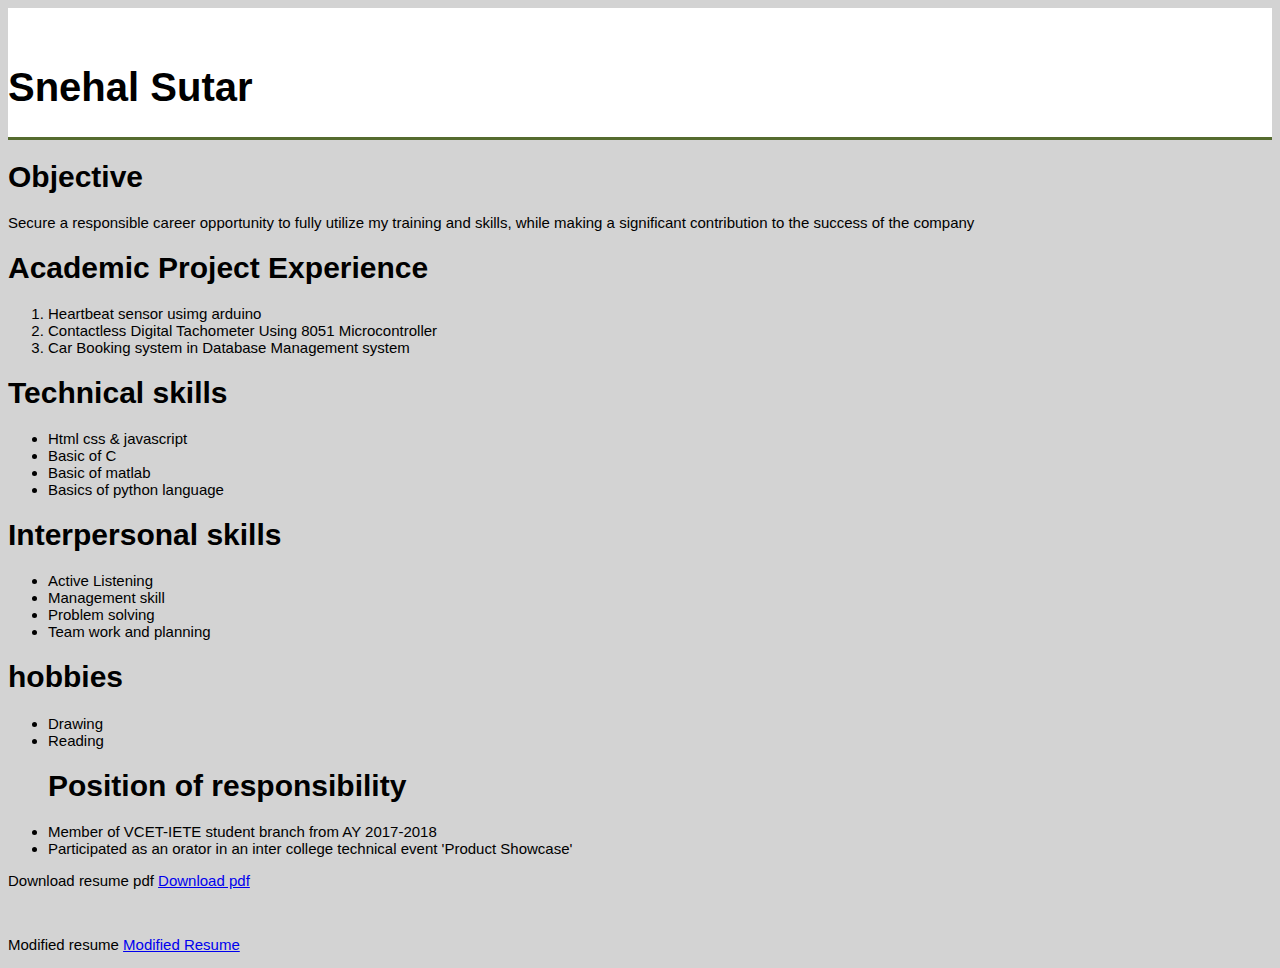
<file: index.html>
<!DOCTYPE html>
<html lang="en">
<head>
    <meta charset="UTF-8">
    <meta name="viewport" content="width=device-width, initial-scale=1.0">
    <Meta name="keyword" content="resume, html, professional">
    <meta name="description" content="IT professional resume">
    <meta name="author" content="Snehal sutar">
    <title>Resume/Welcome</title>
    <link rel="stylesheet" href="./css/style.css">

</head>
<body>
    <header>
        <h1>Snehal Sutar</h1>
    </header>
    <h1>Objective</h1>
    <p>Secure a responsible career opportunity to fully utilize my training and skills, while making a significant contribution to the success of the company</p>
<h1>
    Academic Project Experience
</h1>
    <ol>
        <li> Heartbeat sensor usimg arduino</li>
        <li> Contactless Digital Tachometer Using 8051 Microcontroller </li>
        <li> Car Booking system in Database Management system</li>
    </ol>
    <h1>
        Technical skills
    </h1>
    <ul>
        <li>Html css & javascript</li>
        <li>Basic of C</li>
        <li>Basic of matlab</li>
        <li>Basics of python language</li>
    </ul>
    <h1>
        Interpersonal skills
    </h1>
    <ul>
        <li>Active Listening</li>
        <li>Management skill</li>
        <li>Problem solving</li>
        <li>Team work and planning</li>
    </ul>
    <h1>
        hobbies    </h1>
    <ul>
        <li>Drawing</li>
        <li>Reading</li>
    </ul>
    <ul>
    <h1>
    Position of responsibility </h1>
        
            <li>Member of VCET-IETE student branch from AY 2017-2018</li>
            <li>Participated as an orator in an inter college technical event 'Product Showcase'</li>
        </ul>    
    <p>Download resume pdf  <a href="pdf/resum.pdf" download>Download pdf</a></p>
    <br>
    <p>Modified resume  <a href="./sematic elements.html">Modified Resume</a></p>
</body>
</html>
</file>
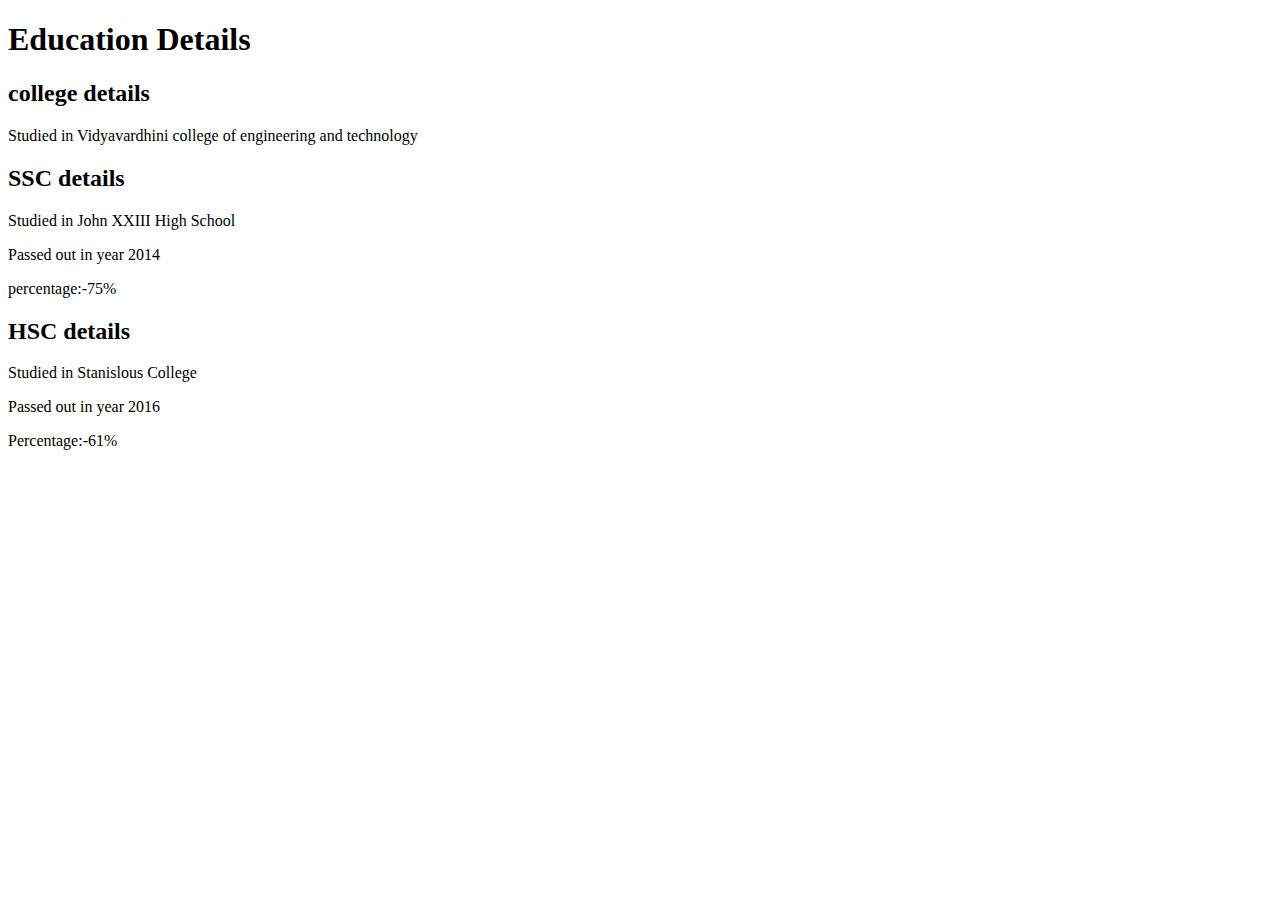
<file: education.html>
<!DOCTYPE html>
<html lang="en">
<head>
    <meta charset="UTF-8">
    <meta name="viewport" content="width=device-width, initial-scale=1.0">
    <title>education</title>
</head>
<body>
    <div class="container">
        <h1>Education Details</h1>
        <div class="college">
            <h2>college details</h2>
            <p>
                Studied in Vidyavardhini college of engineering and technology
            </p>
            <h2>SSC details</h2>
            <p>
                Studied in John XXIII High School
            </p>
            <p>Passed out in year 2014</p>
            <p>percentage:-75%</p>
            <h2>HSC details</h2>
            <p>
                Studied in Stanislous College
            </p>
            <p>Passed out in year 2016</p>
            <p>Percentage:-61%</p>


        </div>
    </div>
    
</body>
</html>
</file>
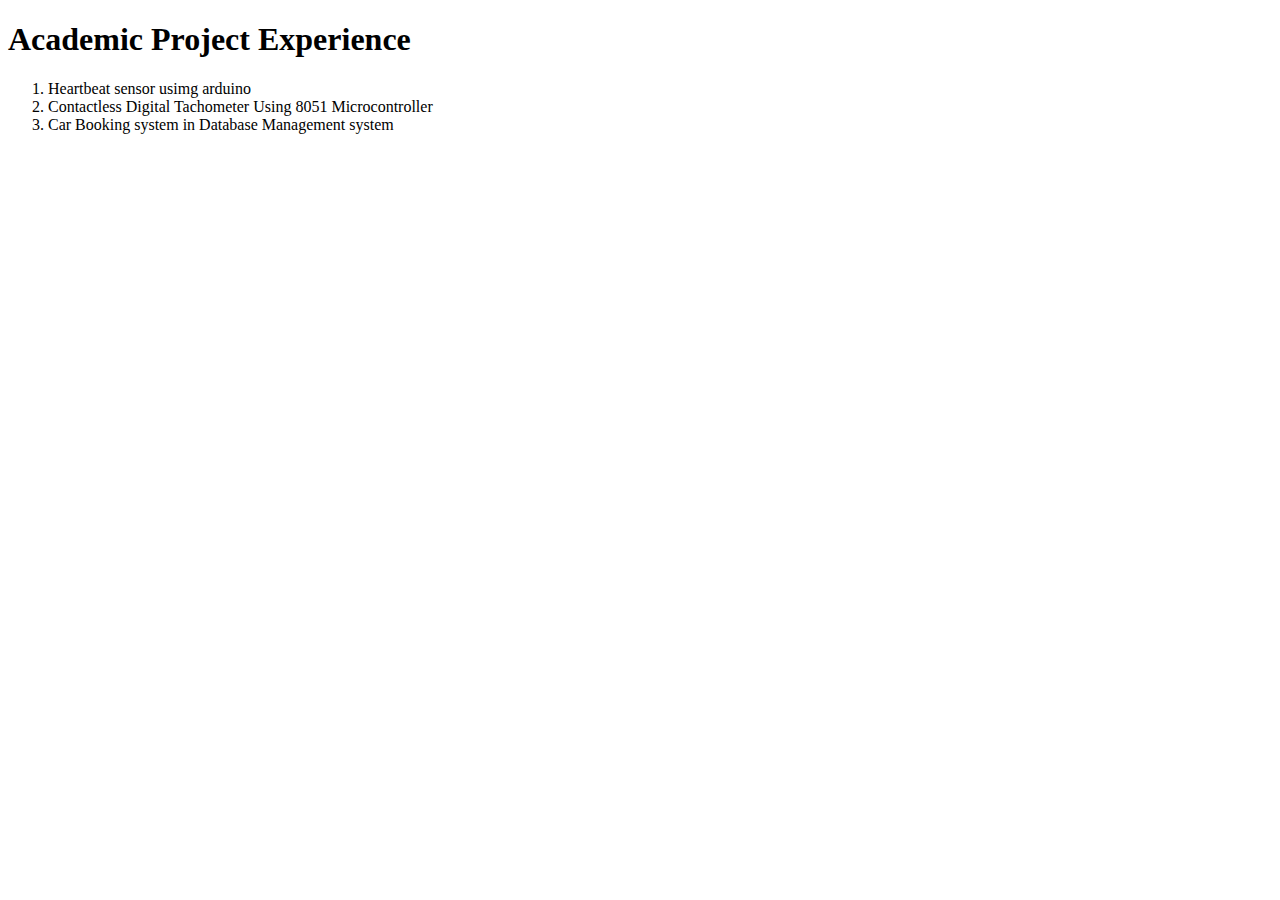
<file: exp.html>
<!DOCTYPE html>
<html lang="en">
<head>
    <meta charset="UTF-8">
    <meta name="viewport" content="width=device-width, initial-scale=1.0">
    <title>Academic Project Experience</title>
</head>
<body>
    <h1>
        Academic Project Experience
    </h1>
        <ol>
            <li> Heartbeat sensor usimg arduino</li>
            <li> Contactless Digital Tachometer Using 8051 Microcontroller </li>
            <li> Car Booking system in Database Management system</li>
        </ol>
</body>
</html>
</file>
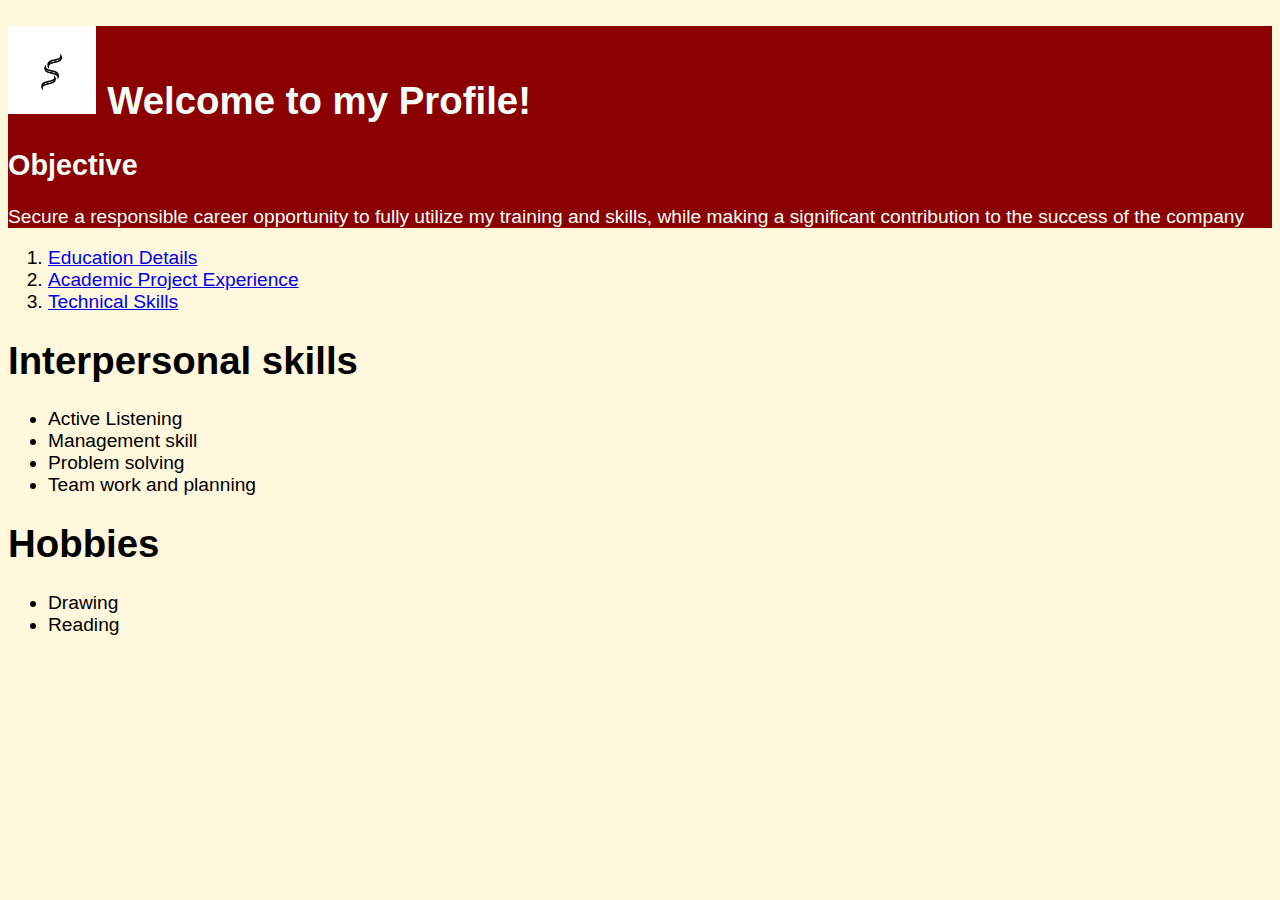
<file: sematic elements.html>
<!DOCTYPE html>
<html lang="en">
<head>
    <meta charset="UTF-8">
    <meta name="viewport" content="width=device-width, initial-scale=1.0">
    <title>Modified Resume</title>
    <link rel="stylesheet" href="./css/sestyle.css">
    
</head>
<body>
    <header>
        <h1><a href="./index.html"><img src="./image/slogo.jpg" alt="logo" style="height: 7%; width: 7%;"></a>  Welcome to my Profile!</h1>
        <h2>Objective</h2>
        <p>Secure a responsible career opportunity to fully utilize my training and skills, while making a significant contribution to the success of the company</p>
    </header>
    <main>
        <div class="container">
            <nav>
                <ol>
                    <li><a href="education.html">Education Details</a></li>
                    <li><a href="exp.html">Academic Project Experience</a></li>
                    <li><a href="technical.html">Technical Skills</a></li>

                </ol>
            </nav>
            <h1>
                Interpersonal skills
            </h1>
            <ul>
                <li>Active Listening</li>
                <li>Management skill</li>
                <li>Problem solving</li>
                <li>Team work and planning</li>
            </ul>
            <h1>
                Hobbies    </h1>
            <ul>
                <li>Drawing</li>
                <li>Reading</li>
            </ul>
              
        </div>
    </main>
    
</body>
</html>
</file>
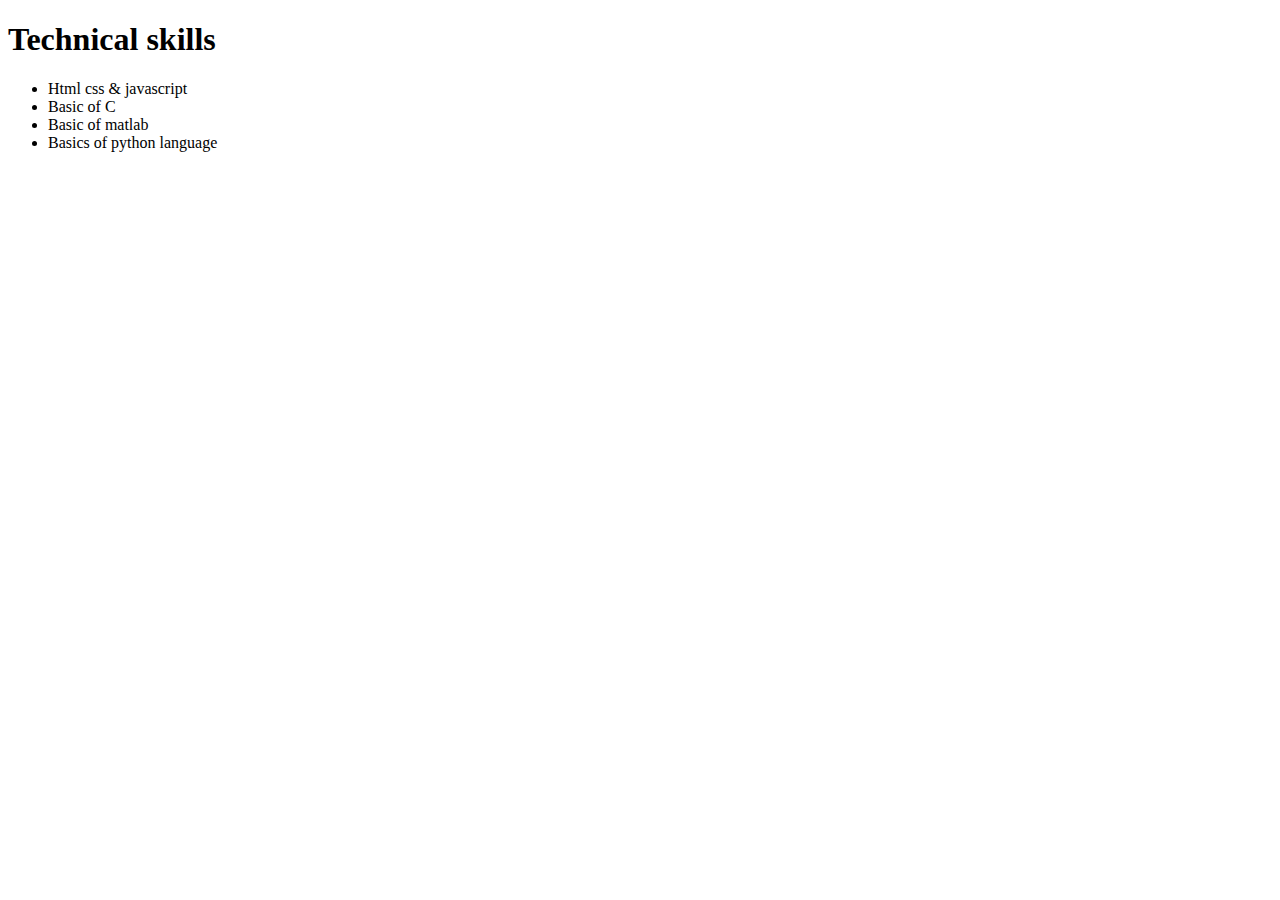
<file: technical.html>
<!DOCTYPE html>
<html lang="en">
<head>
    <meta charset="UTF-8">
    <meta name="viewport" content="width=device-width, initial-scale=1.0">
    <title>Technical skills</title>
</head>
<body>
    <h1>
        Technical skills
    </h1>
    <ul>
        <li>Html css & javascript</li>
        <li>Basic of C</li>
        <li>Basic of matlab</li>
        <li>Basics of python language</li>
    </ul>
    
</body>
</html>
</file>
<file: css/style.css>
body{
    font-family: Arial, Helvetica, sans-serif;
    font-size:15px;
    background-color:lightgray;
    color:black;
}
header{
    font-size: 20px;
    background-color:white;
    color:black;
    padding-top: 30px;
    min-height: 70px;
    border-bottom: darkolivegreen 3px solid;
}
</file>
<file: css/sestyle.css>
body{
    background-color: cornsilk;
    font-family: sans-serif;
    font-size: larger;
    

}
header{
background-color: darkred;
color: mintcream;
}
</file>
